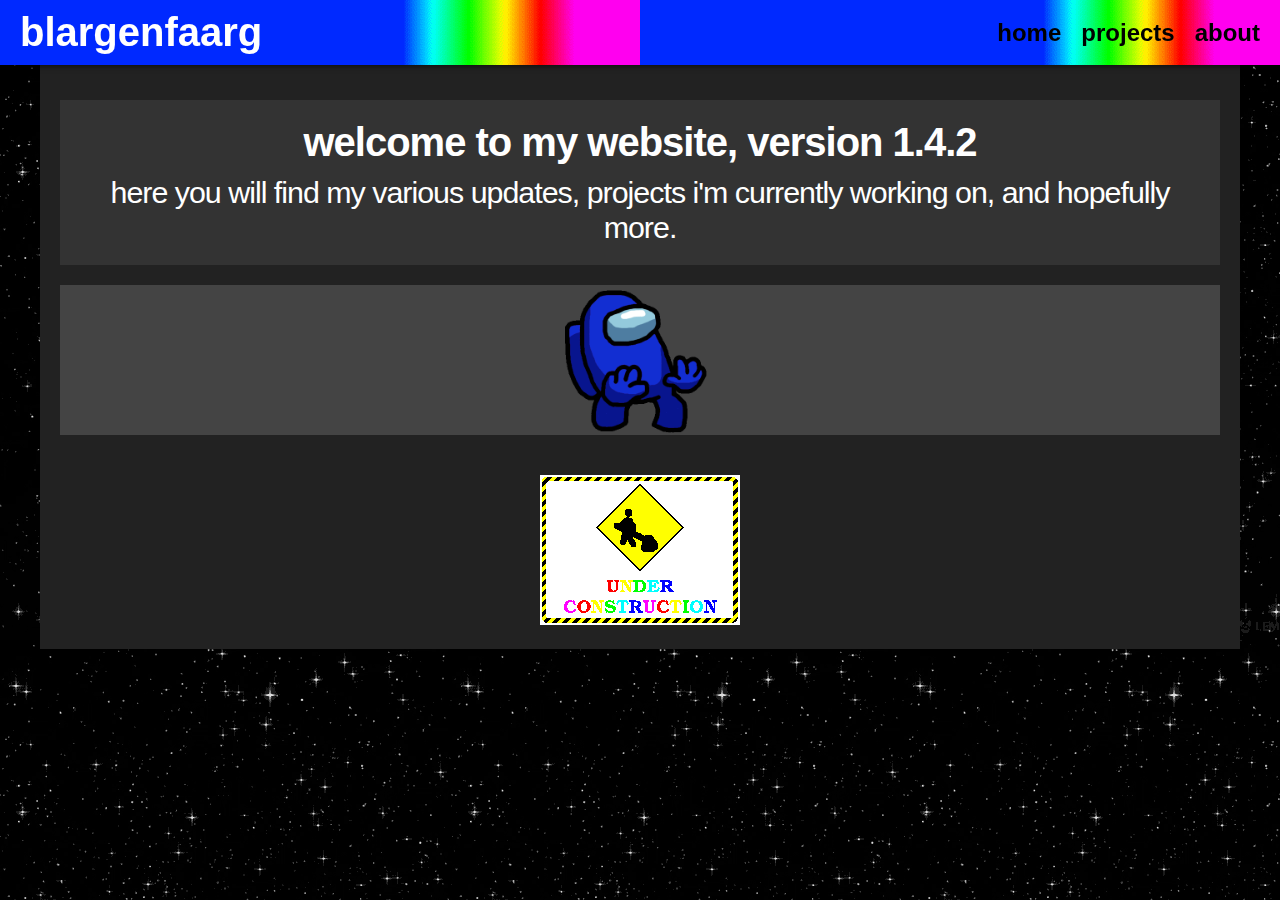
<file: index.html>
<!DOCTYPE html>
    <!--[if lt IE 7]>      <html class="no-js lt-ie9 lt-ie8 lt-ie7"> <![endif]-->
    <!--[if IE 7]>         <html class="no-js lt-ie9 lt-ie8"> <![endif]-->
    <!--[if IE 8]>         <html class="no-js lt-ie9"> <![endif]-->
    <!--[if gt IE 8]>      <html class="no-js"> <!--<![endif]-->

<html>
    <head>
        <meta charset="utf-8">
        <meta http-equiv="X-UA-Compatible" content="IE=edge">
        <title>home</title>
        <meta name="description" content="">
        <meta name="viewport" content="width=device-width, initial-scale=1">
        <link rel="stylesheet" href="styles.css">
    </head>
    <body>
        <!--[if lt IE 7]>
            <p class="browsehappy">You are using an <strong>outdated</strong> browser. Please <a href="#">upgrade your browser</a> to improve your experience.</p>
        <![endif]-->

        <div class="container">
            <div class = "background-rectangle"></div>
            <header>
              <h1>blargenfaarg</h1>
              <nav>
                <a href="index.html">home</a>
                <a href="projects.html">projects</a>
                <a href="about.html">about</a>
              </nav>
            </header>

            <main>
                <section class="blog-post">
                  <h2>Welcome to my website, version 1.4.2</h2>
                  <p>Here you will find my various updates, projects I'm currently working on, and hopefully more.</p>
                </section>


<section class="grid">
        <div class="grid-item"><img src = "images/among-us.gif" width="150"></div>
</section>
<div class="weatherWidget" ></div>
      <section class ="underconstruction">
        <img src = "images/Under_construction_graphic.gif">
      </section>


<script>
   window.weatherWidgetConfig =  window.weatherWidgetConfig || [];
   window.weatherWidgetConfig.push({
       selector:".weatherWidget",
       apiKey:"GZP52V7BVL3LVDQG26M25TNBA", 
       location:"Camarillo, US", 
       unitGroup:"us", 
       forecastDays:5, 
       title:"Weather in Camarillo", 
       showTitle:true, 
       showConditions:true
   });
  
   (function() {
   var d = document, s = d.createElement('script');
   s.src = 'https://www.visualcrossing.com/widgets/forecast-simple/weather-forecast-widget-simple.js';
   s.setAttribute('data-timestamp', +new Date());
   (d.head || d.body).appendChild(s);
   })();
</script>
    </main>
  </div>
</body>
</html>
</file>
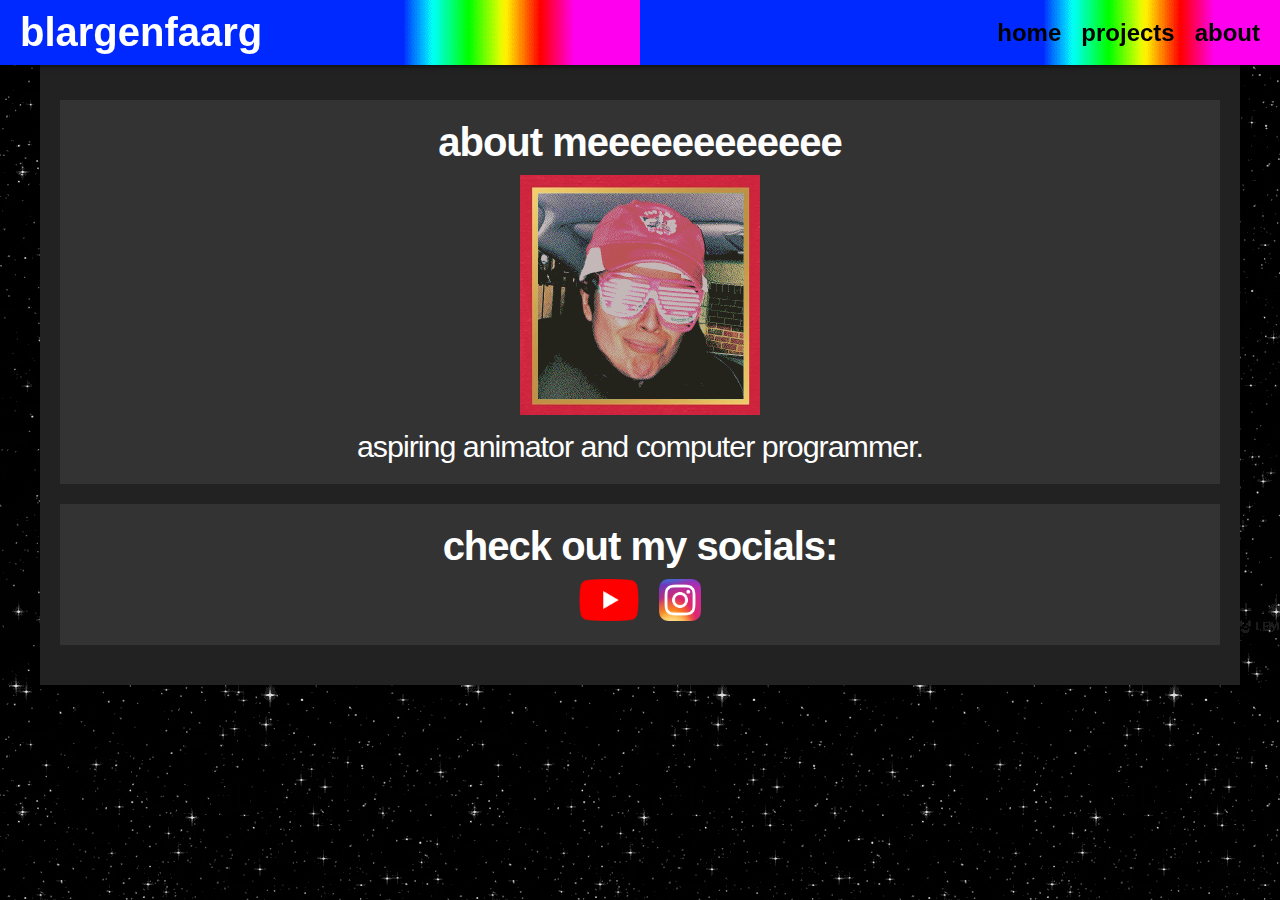
<file: about.html>
<!DOCTYPE html>
    <!--[if lt IE 7]>      <html class="no-js lt-ie9 lt-ie8 lt-ie7"> <![endif]-->
    <!--[if IE 7]>         <html class="no-js lt-ie9 lt-ie8"> <![endif]-->
    <!--[if IE 8]>         <html class="no-js lt-ie9"> <![endif]-->
    <!--[if gt IE 8]>      <html class="no-js"> <!--<![endif]-->

<html>
    <head>
        <meta charset="utf-8">
        <meta http-equiv="X-UA-Compatible" content="IE=edge">
        <title>about</title>
        <meta name="description" content="">
        <meta name="viewport" content="width=device-width, initial-scale=1">
        <link rel="stylesheet" href="styles.css">
    </head>
    <body>
        <!--[if lt IE 7]>
            <p class="browsehappy">You are using an <strong>outdated</strong> browser. Please <a href="#">upgrade your browser</a> to improve your experience.</p>
        <![endif]-->
        <div class="container">
            <div class = "background-rectangle"></div>
            <header>
              <h1>blargenfaarg</h1>
              <nav>
                <a href="index.html">home</a>
                <a href="projects.html">projects</a>
                <a href="about.html">about</a>
              </nav>
            </header>

            <main>
                <section class="blog-post">
                  <h2>about meeeeeeeeeeee</h2>
                  <img src="images/me2.png" alt="A picture of a really handsome thing" style="width:240px;height:240px;">
                  <p>Aspiring animator and computer programmer.</p>
                </section>
                
                
                <section class = "blog-post">
                  <h2>check out my socials:</h2>
                  <section class = "socials">
                   <a href = "https://youtube.com/user/INCASEHASUTUBE"><img src = "images/Youtube_logo.png" style = "width:60px"></a>
                   <a href = "https://www.instagram.com/incasehasutube"><img src = "images/Instagram_icon.png" style = "width:42px"></a>
                  </section>
                </section>
    </main>
  </div>
</body>
</html>
</file>
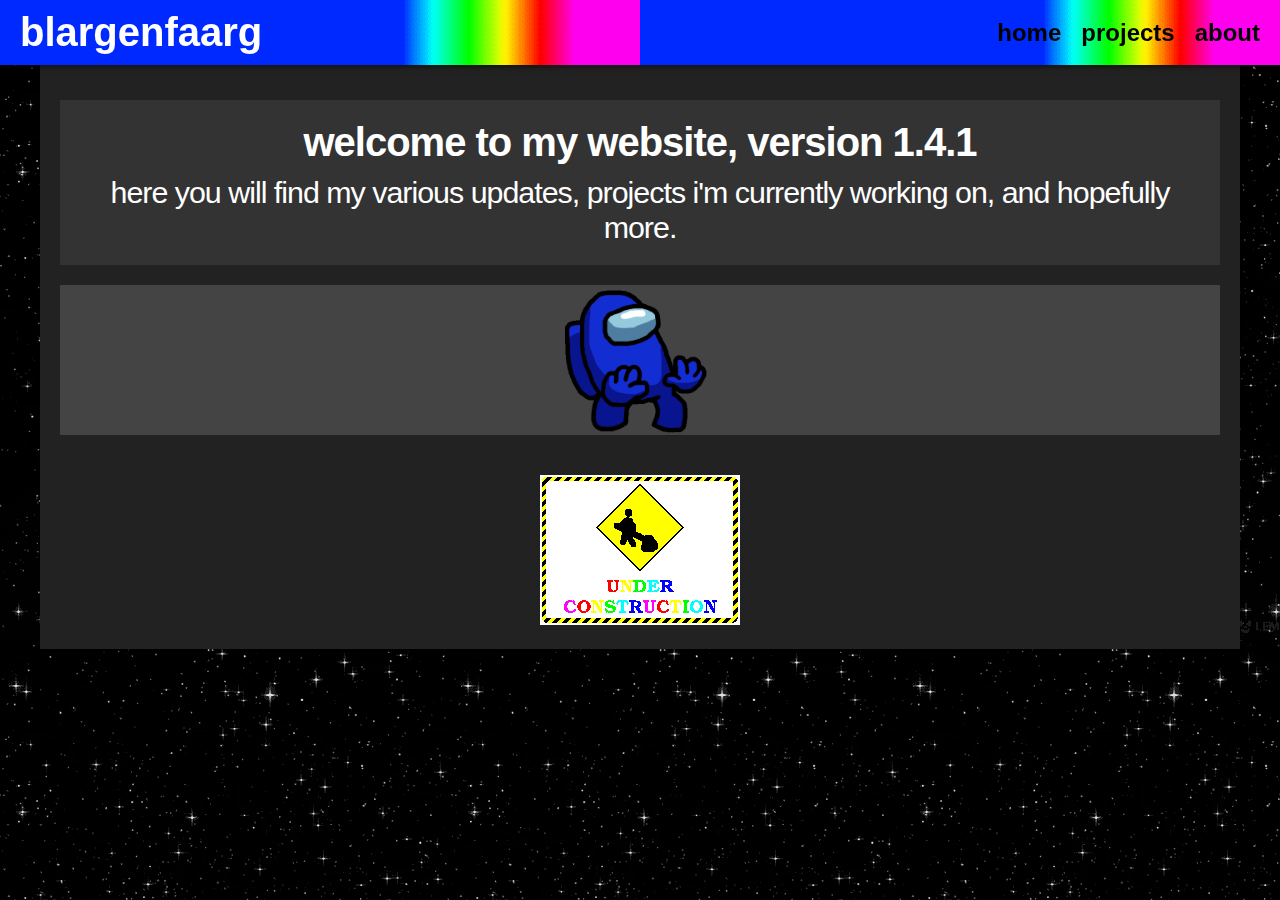
<file: home.html>
<!DOCTYPE html>
    <!--[if lt IE 7]>      <html class="no-js lt-ie9 lt-ie8 lt-ie7"> <![endif]-->
    <!--[if IE 7]>         <html class="no-js lt-ie9 lt-ie8"> <![endif]-->
    <!--[if IE 8]>         <html class="no-js lt-ie9"> <![endif]-->
    <!--[if gt IE 8]>      <html class="no-js"> <!--<![endif]-->

<html>
    <head>
        <meta charset="utf-8">
        <meta http-equiv="X-UA-Compatible" content="IE=edge">
        <title>home</title>
        <meta name="description" content="">
        <meta name="viewport" content="width=device-width, initial-scale=1">
        <link rel="stylesheet" href="styles.css">
    </head>
    <body>
        <!--[if lt IE 7]>
            <p class="browsehappy">You are using an <strong>outdated</strong> browser. Please <a href="#">upgrade your browser</a> to improve your experience.</p>
        <![endif]-->

        <div class="container">
            <div class = "background-rectangle"></div>
            <header>
              <h1>blargenfaarg</h1>
              <nav>
                <a href="home.html">home</a>
                <a href="projects.html">projects</a>
                <a href="about.html">about</a>
              </nav>
            </header>

            <main>
                <section class="blog-post">
                  <h2>Welcome to my website, version 1.4.1</h2>
                  <p>Here you will find my various updates, projects I'm currently working on, and hopefully more.</p>
                </section>


<section class="grid">
        <div class="grid-item"><img src = "images/among-us.gif" width="150"></div>
</section>
<div class="weatherWidget" ></div>
      <section class ="underconstruction">
        <img src = "images/Under_construction_graphic.gif">
      </section>


<script>
   window.weatherWidgetConfig =  window.weatherWidgetConfig || [];
   window.weatherWidgetConfig.push({
       selector:".weatherWidget",
       apiKey:"GZP52V7BVL3LVDQG26M25TNBA", 
       location:"Camarillo, US", 
       unitGroup:"us", 
       forecastDays:5, 
       title:"Weather in Camarillo", 
       showTitle:true, 
       showConditions:true
   });
  
   (function() {
   var d = document, s = d.createElement('script');
   s.src = 'https://www.visualcrossing.com/widgets/forecast-simple/weather-forecast-widget-simple.js';
   s.setAttribute('data-timestamp', +new Date());
   (d.head || d.body).appendChild(s);
   })();
</script>
    </main>
  </div>
</body>
</html>
</file>
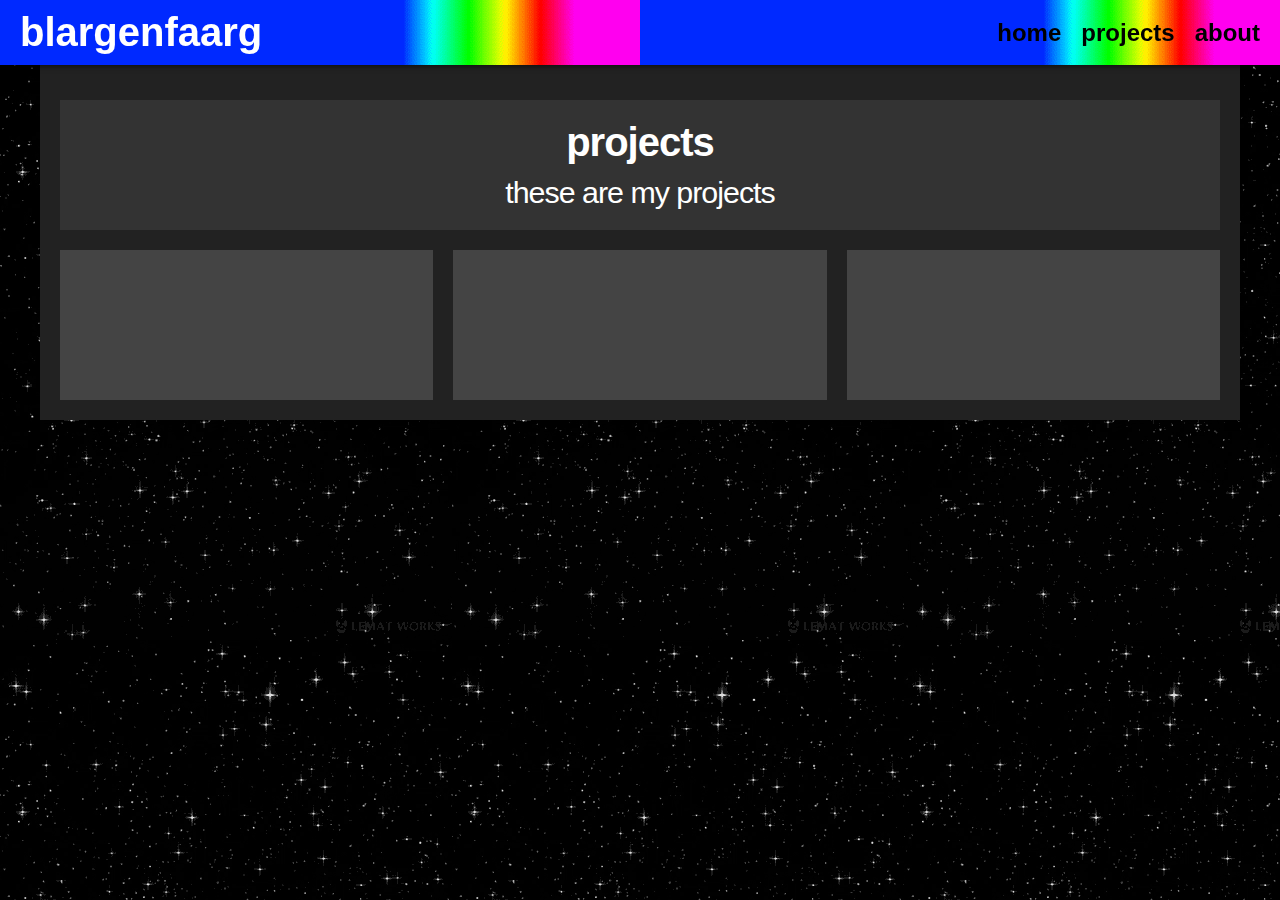
<file: projects.html>
<!DOCTYPE html>
    <!--[if lt IE 7]>      <html class="no-js lt-ie9 lt-ie8 lt-ie7"> <![endif]-->
    <!--[if IE 7]>         <html class="no-js lt-ie9 lt-ie8"> <![endif]-->
    <!--[if IE 8]>         <html class="no-js lt-ie9"> <![endif]-->
    <!--[if gt IE 8]>      <html class="no-js"> <!--<![endif]-->

<html>
    <head>
        <meta charset="utf-8">
        <meta http-equiv="X-UA-Compatible" content="IE=edge">
        <title>projects</title>
        <meta name="description" content="">
        <meta name="viewport" content="width=device-width, initial-scale=1">
        <link rel="stylesheet" href="styles.css">
    </head>
    <body>
        <!--[if lt IE 7]>
            <p class="browsehappy">You are using an <strong>outdated</strong> browser. Please <a href="#">upgrade your browser</a> to improve your experience.</p>
        <![endif]-->

        <div class="container">
            <div class = "background-rectangle"></div>
            <header>
              <h1>blargenfaarg</h1>
              <nav>
                <a href="index.html">home</a>
                <a href="projects.html">projects</a>
                <a href="about.html">about</a>
              </nav>
            </header>

            <main>
                <section class="blog-post">
                  <h2>projects</h2>
                  <p>these are my projects</p>
                </section>

    <section class="grid">
        <div class="grid-item"> <iframe width="250" src="https://www.youtube.com/embed/AJiKZhBEvcI" title="The Defector - Episode One" frameborder="0" allow="accelerometer; autoplay; clipboard-write; encrypted-media; gyroscope; picture-in-picture; web-share" referrerpolicy="strict-origin-when-cross-origin" allowfullscreen></iframe> </div>
        <div class="grid-item"> <iframe width="250" src="https://www.youtube.com/embed/3jcYxoQZ7oY" title="Falling" frameborder="0" allow="accelerometer; autoplay; clipboard-write; encrypted-media; gyroscope; picture-in-picture; web-share" referrerpolicy="strict-origin-when-cross-origin" allowfullscreen></iframe> </div>
        <div class="grid-item"> <iframe width="250" src="https://www.youtube.com/embed/GyKBYii5JWE" title="[S2FM] MARTYR" frameborder="0" allow="accelerometer; autoplay; clipboard-write; encrypted-media; gyroscope; picture-in-picture; web-share" referrerpolicy="strict-origin-when-cross-origin" allowfullscreen></iframe></div>
    </section>
    </main>
  </div>
</body>
</html>
</file>
<file: styles.css>
/* General reset */
* {
    margin: 0;
    padding: 0;
    box-sizing: border-box;
  }
  
  body {
    font-family: Arial, Helvetica, sans-serif;
    background-color: #000;
    color: #fff;
    background-image: url('images/stars-galaxy.gif');
  }
  
  .container {
    max-width: 1200px;
    margin: 0 auto;
    padding: 20px;
  }
  
  header {
    position: fixed; /* Fixes the header to the top of the screen */
    top: 0;
    left: 0;
    width: 100%; /* Ensures the header spans the full width of the screen */
    background-color: #000; /* Same background as the site */
    z-index: 10; /* Ensures the header stays above other content */
    padding: 10px 20px; /* Adds padding for spacing */
    display: flex;
    justify-content: space-between;
    align-items: center;
    box-shadow: 0px 2px 5px rgba(0, 0, 0, 0.5); /* Optional: Adds a slight shadow for emphasis */
    background-image: url('images/barracoloranimada.gif');
    background-repeat:round;
  }
  
  header h1 {
    margin: 0; /* Remove default margins */
    font-size: 2.5rem;
  }
  
  header nav {
    display: flex;
  }
  
  header nav a {
    margin-left: 20px;
    font-size: 1.5rem;
    color: #000000;
    text-transform: lowercase;
    font-weight: bold;
    text-decoration: dashed;
  }
  
  main {
    margin-top: 80px; /* Pushes content below the fixed header */
  }
  
  .blog-post {
    background-color: #333;
    padding: 20px;
    margin-bottom: 20px;
    text-align: center;
    text-transform: lowercase;
    letter-spacing: -1px;

  }
  
  .blog-post h2 {
    font-size: 2.5rem;
    text-transform: lowercase;
    margin-bottom: 10px;
  }
  
  .blog-post p {
    font-size: 1.9rem;
    margin-top: 10px;
  }

  .socials {
    margin-top: 10px;
    word-spacing: 16px;
  }

  .underconstruction {
    margin-top: 40px;
    text-align: center;
  }
  
  .grid {
    display: flex;
    gap: 20px;
  }
  
  .grid-item {
    background-color: #444;
    flex: 1;
    height: 150px;
    text-align:center;
  }

  /* Dark Gray Background Rectangle */
.background-rectangle {
    position: absolute;
    top: 0;
    left: 0;
    width: 100%;
    height: 100%;
    background-color: #222; /* Dark gray color */
    z-index: -1; /* Push behind other elements */
  }
  
  .container {
    position: relative; /* To position elements within the container */
    z-index: 1; /* Ensure content is above the rectangle */
  }
</file>
